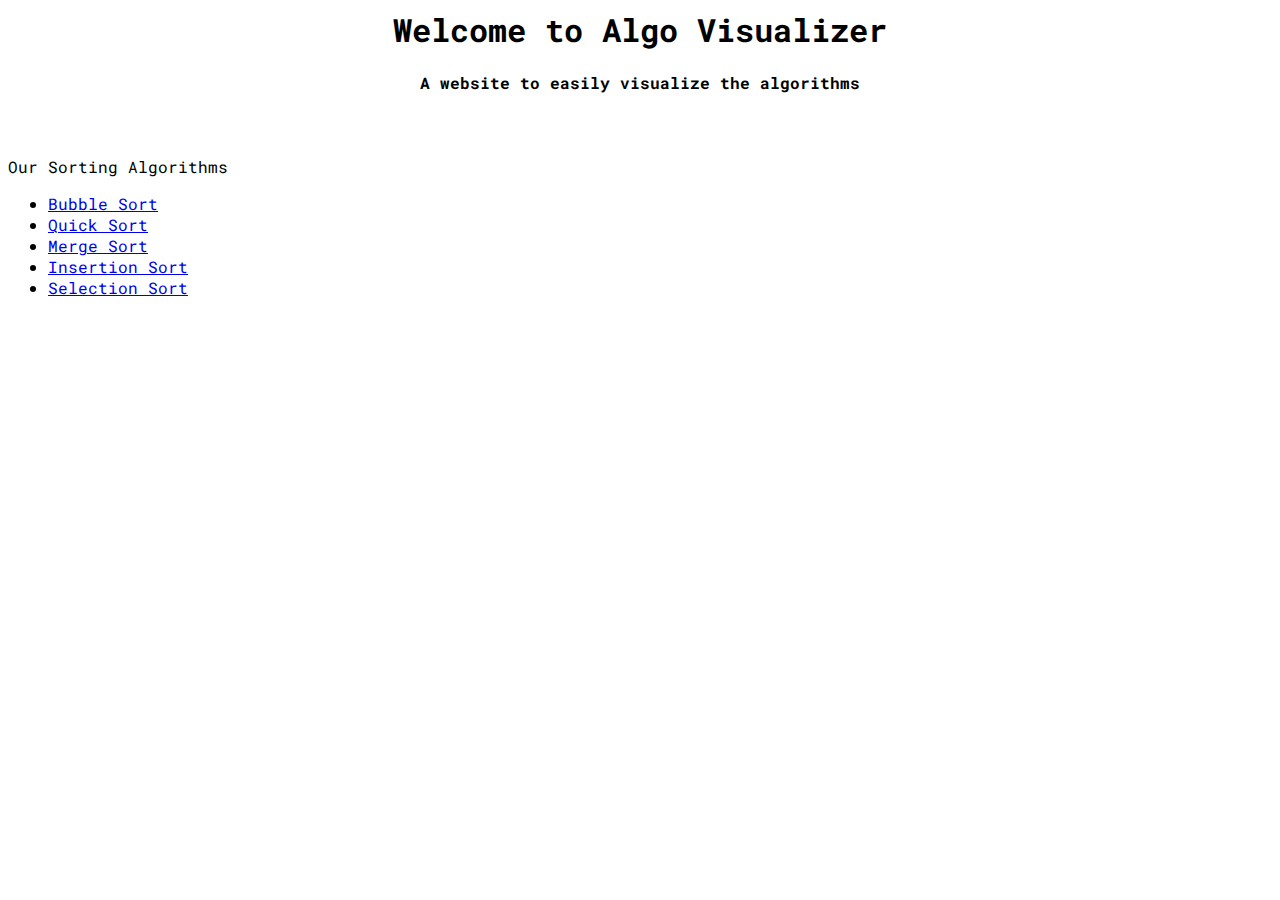
<file: index.html>
<html>
    <head>
        <link rel="stylesheet" href="style.css">
        <link href='https://fonts.googleapis.com/css?family=Roboto Mono' rel='stylesheet'>
    </head>
    <body>
        <script src="script.js"></script>
        <h1>Welcome to Algo Visualizer</h1>
        <h4>A website to easily visualize the algorithms</h4>

        <div class="sorting">
            <p>Our Sorting Algorithms</p>
            <ul>
                <li><a href="bubble-sort.html">Bubble Sort</a></li>
                <li><a href="quick-sort.html">Quick Sort</a></li>
                <li><a href="merge-sort.html">Merge Sort</a></li>
                <li><a href="insertion-sort.html">Insertion Sort</a></li>
                <li><a href="selection-sort.html">Selection Sort</a></li>
            </ul>
        </div>
    </body>
</html>
</file>
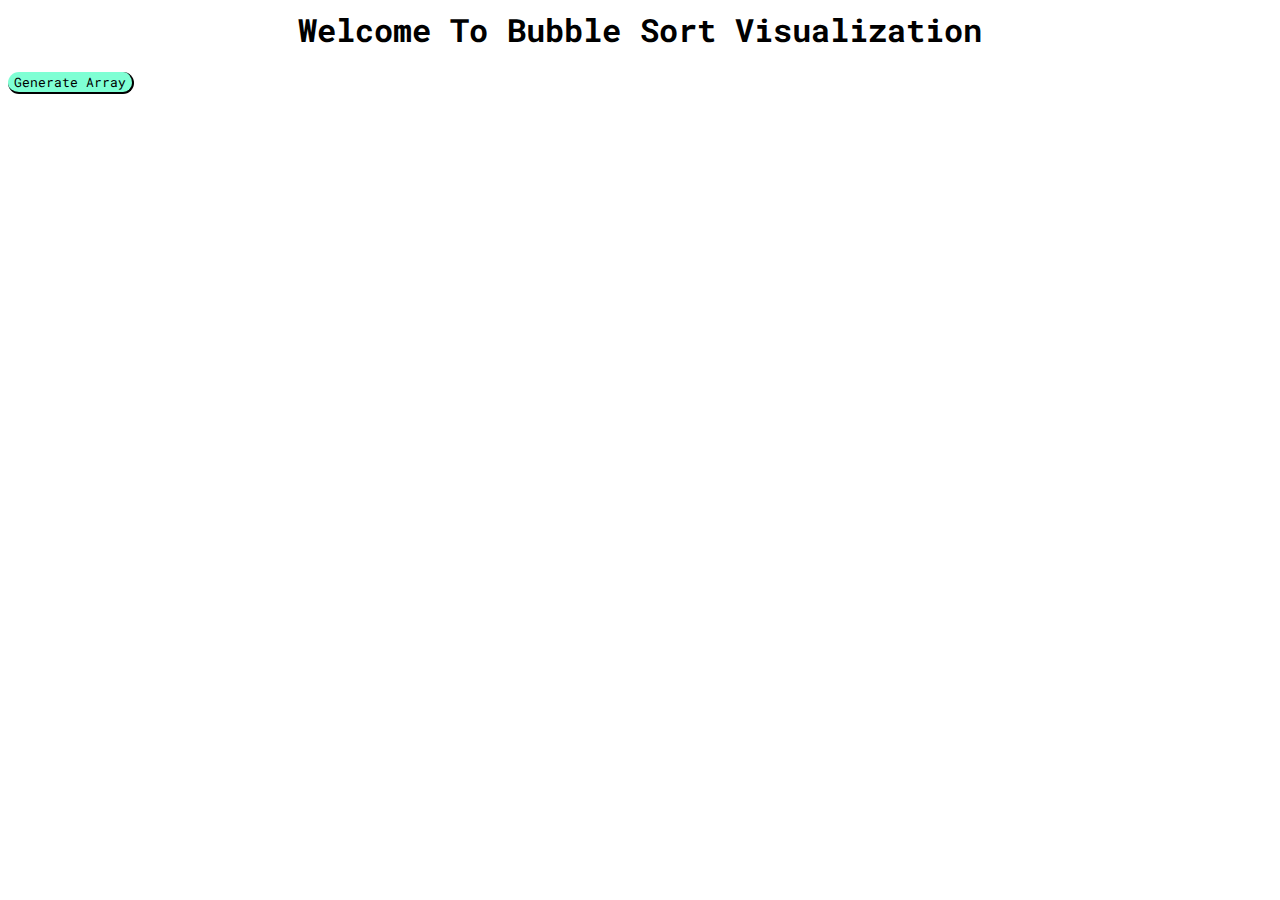
<file: bubble-sort.html>
<html>
    <head>
        <title>Bubble Sort</title>
        <link href="bubbleSort.css" rel="stylesheet">
        <link href='https://fonts.googleapis.com/css?family=Roboto Mono' rel='stylesheet'>
    </head>
    <body>
        <h1>Welcome To Bubble Sort Visualization</h1>
        <button id="generateArray">Generate Array</button>
        <div id="arrayContainer"></div>
        <script src="script.js"></script>
    </body>
</html>
</file>
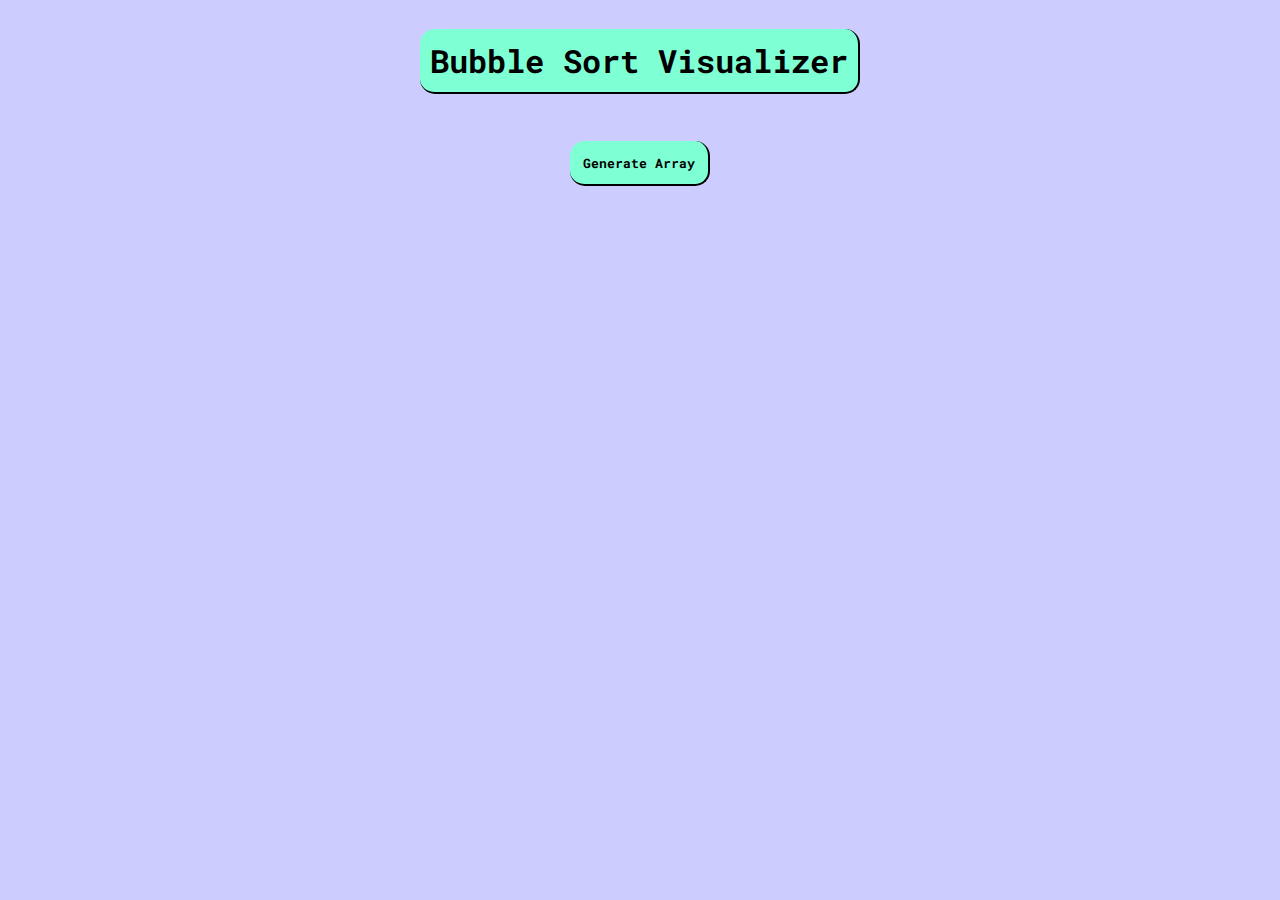
<file: BubbleSort/bubble-sort.html>
<html>
    <head>
        <title>Bubble Sort</title>
        <link href="bubbleSort.css" rel="stylesheet">
        <link href='https://fonts.googleapis.com/css?family=Roboto Mono' rel='stylesheet'>
    </head>
    <body>
        <h1>Bubble Sort Visualizer</h1>
        <br>
        <button id="generateArray">Generate Array</button>
        <div id="arrayContainer"></div>
        <script src="BubbleSort.js"></script>

    </body>
</html>
</file>
<file: style.css>
h1 {
    font-family: 'Roboto Mono', monospace;
    text-align: center;
}
h4 {
    font-family: 'Roboto Mono', monospace;
    text-align: center;
}

.sorting{
    padding-top: 2%;
    font-family: 'Roboto Mono', monospace;
}
</file>
<file: bubbleSort.css>
h1{
    font-family: 'Roboto Mono', monospace;
    text-align: center;
}

#generateArray{
    font-family: 'Roboto Mono', monospace;
    background-color: aquamarine;
    box-shadow: none;
    border-radius: 15px;
    border-top: none;
    border-left: none;
}

#arrayContainer {
    display: flex;
    justify-content: center;
    margin: 50px 0;
}
.array-element {
    width: 40px;
    height: 40px;
    border: 2px solid #008CBA;
    margin: 0 5px;
    display: flex;
    align-items: center;
    justify-content: center;
    font-family: 'Roboto Mono', monospace;
    background-color: #E6F7FF;
    color: #0A1929;
    font-weight: bold;
}
</file>
<file: BubbleSort/bubbleSort.css>
h1{
    display: inline-block;
    font-family: 'Roboto Mono', monospace;
    border-top: none;
    border-left: none;
    border-bottom: 2px solid black;
    border-right: 2px solid black;
    background-color: aquamarine;
    color: black;
    border-radius: 15px;
    padding: 10px;
}

body{
    background-color: #CCCCFF;
    text-align: center;
}

#generateArray{
    font-family: 'Roboto Mono', monospace;
    background-color: aquamarine;
    box-shadow: none;
    border-radius: 15px;
    border-top: none;
    border-left: none;
    margin: 25px;
    box-shadow: #0A1929;
    padding: 1%;
    align-self: center;
    font-weight: bold;
}

#generateArray:hover{
    transform: scale(1.03);
    transition: 0.3s ease;
}

#arrayContainer {
    display: flex;
    justify-content: center;
    margin: 50px 0;
}
.array-element {
    width: 40px;
    height: 40px;
    border: 2px solid #008CBA;
    margin: 0 5px;
    display: flex;
    align-items: center;
    justify-content: center;
    font-family: 'Roboto Mono', monospace;
    background-color: #E6F7FF;
    color: #0A1929;
    font-weight: bold;
}
</file>
